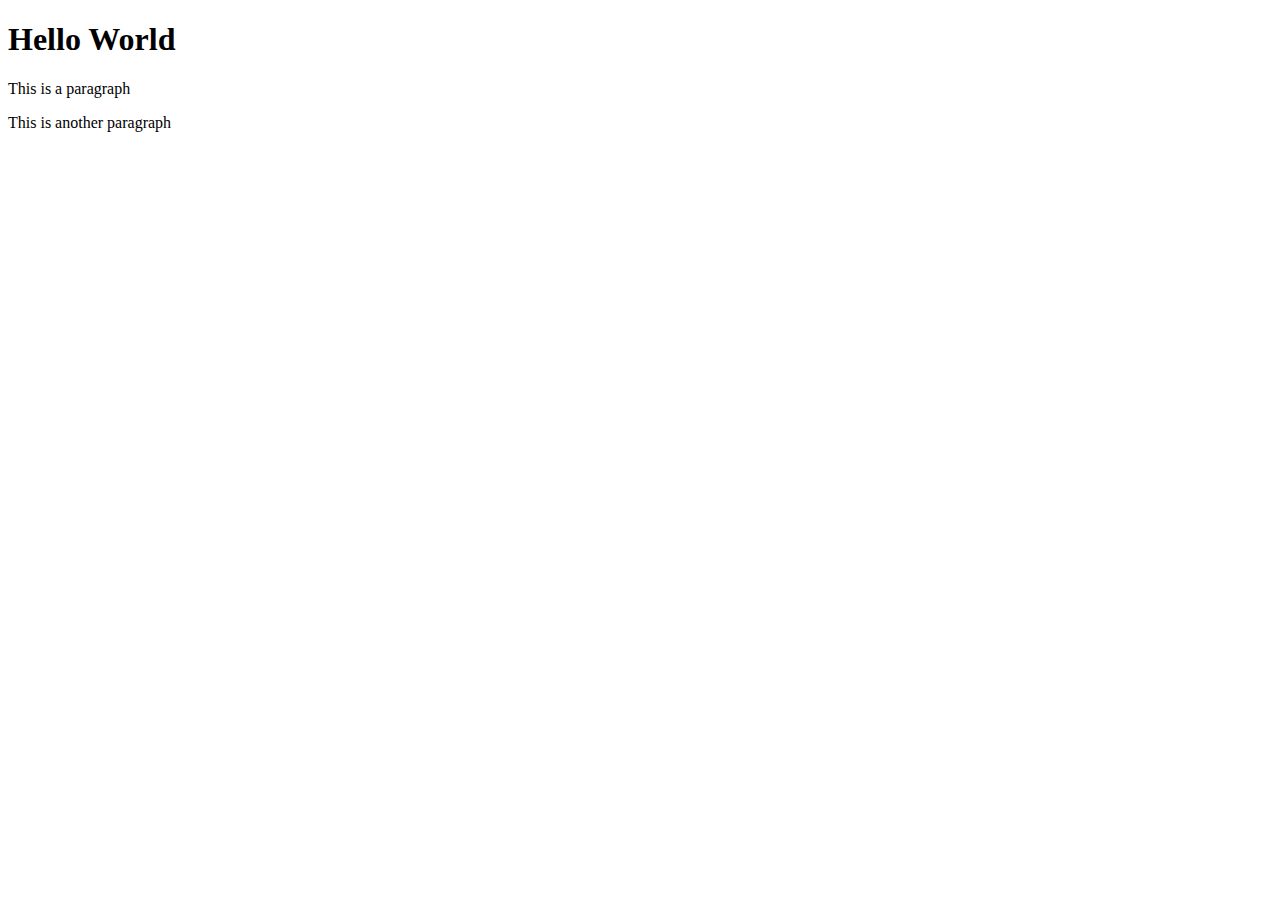
<file: index.html>
<!-- Write basic html -->


<!DOCTYPE html>
<html lang="en">
<head>
    <meta charset="UTF-8">
    <title>Document</title>
</head>
<body>
    <!-- Write basic html -->
    <h1>Hello World</h1>
    <p>This is a paragraph</p>
    <p>This is another paragraph</p>
</body>
</html>
</file>
